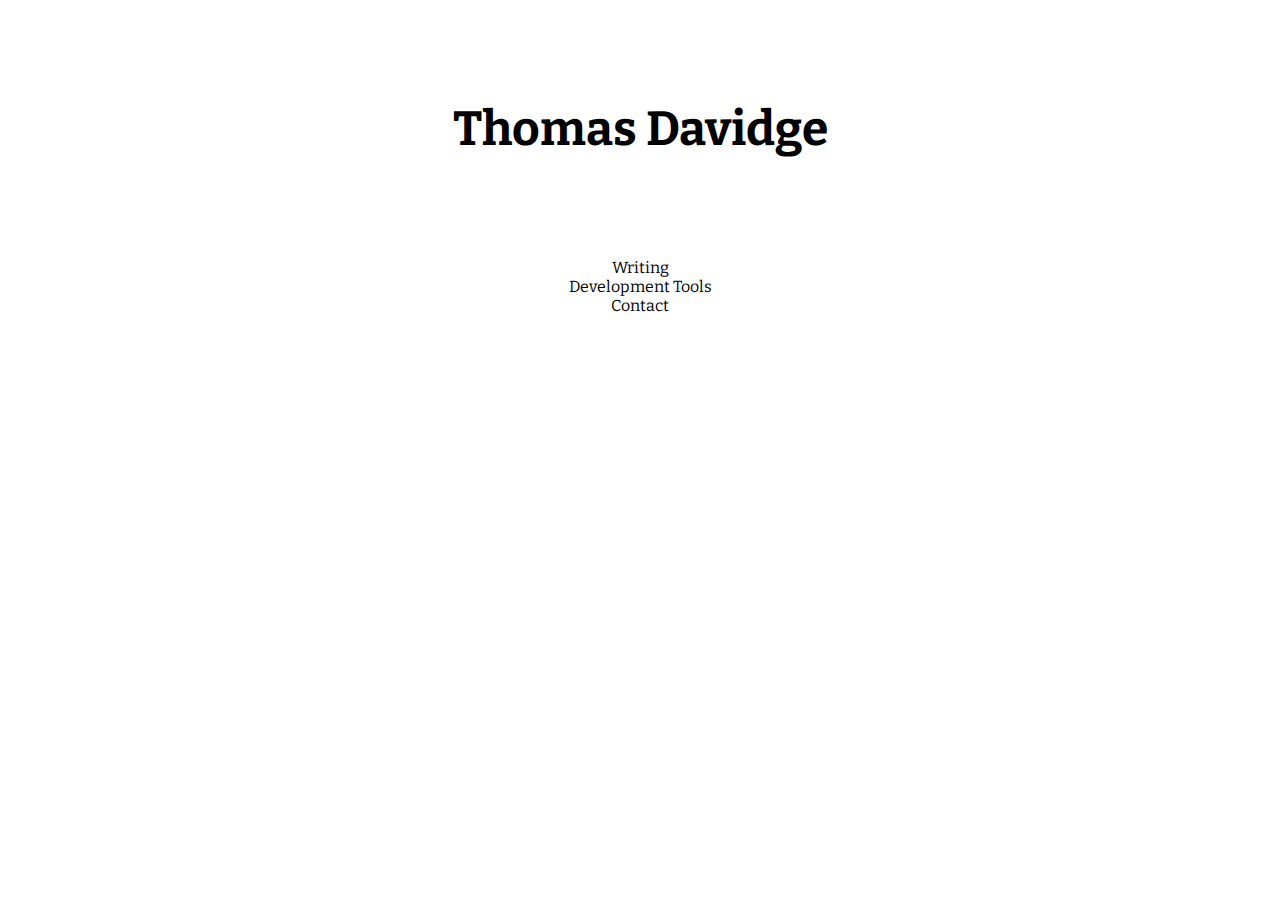
<file: index.html>
<!doctype html>
<html lang=en>
 <head>
  <title>Thomas Davidge</title>
   <link href="index.css" rel="stylesheet" type="text/css">
   <link href="https://fonts.googleapis.com/css2?family=Bitter&display=swap" rel="stylesheet">
 </head>
<header id="banner">
 <h2>Thomas Davidge</h2>
</header>
<nav id="bar">
 <a href="writing.html">Writing</a>
  </br>
 <a href="codingtools.html">Development Tools</a>
  </br>
 <a href="contact.html">Contact</a>
  </br>
</nav>
</html>
</file>
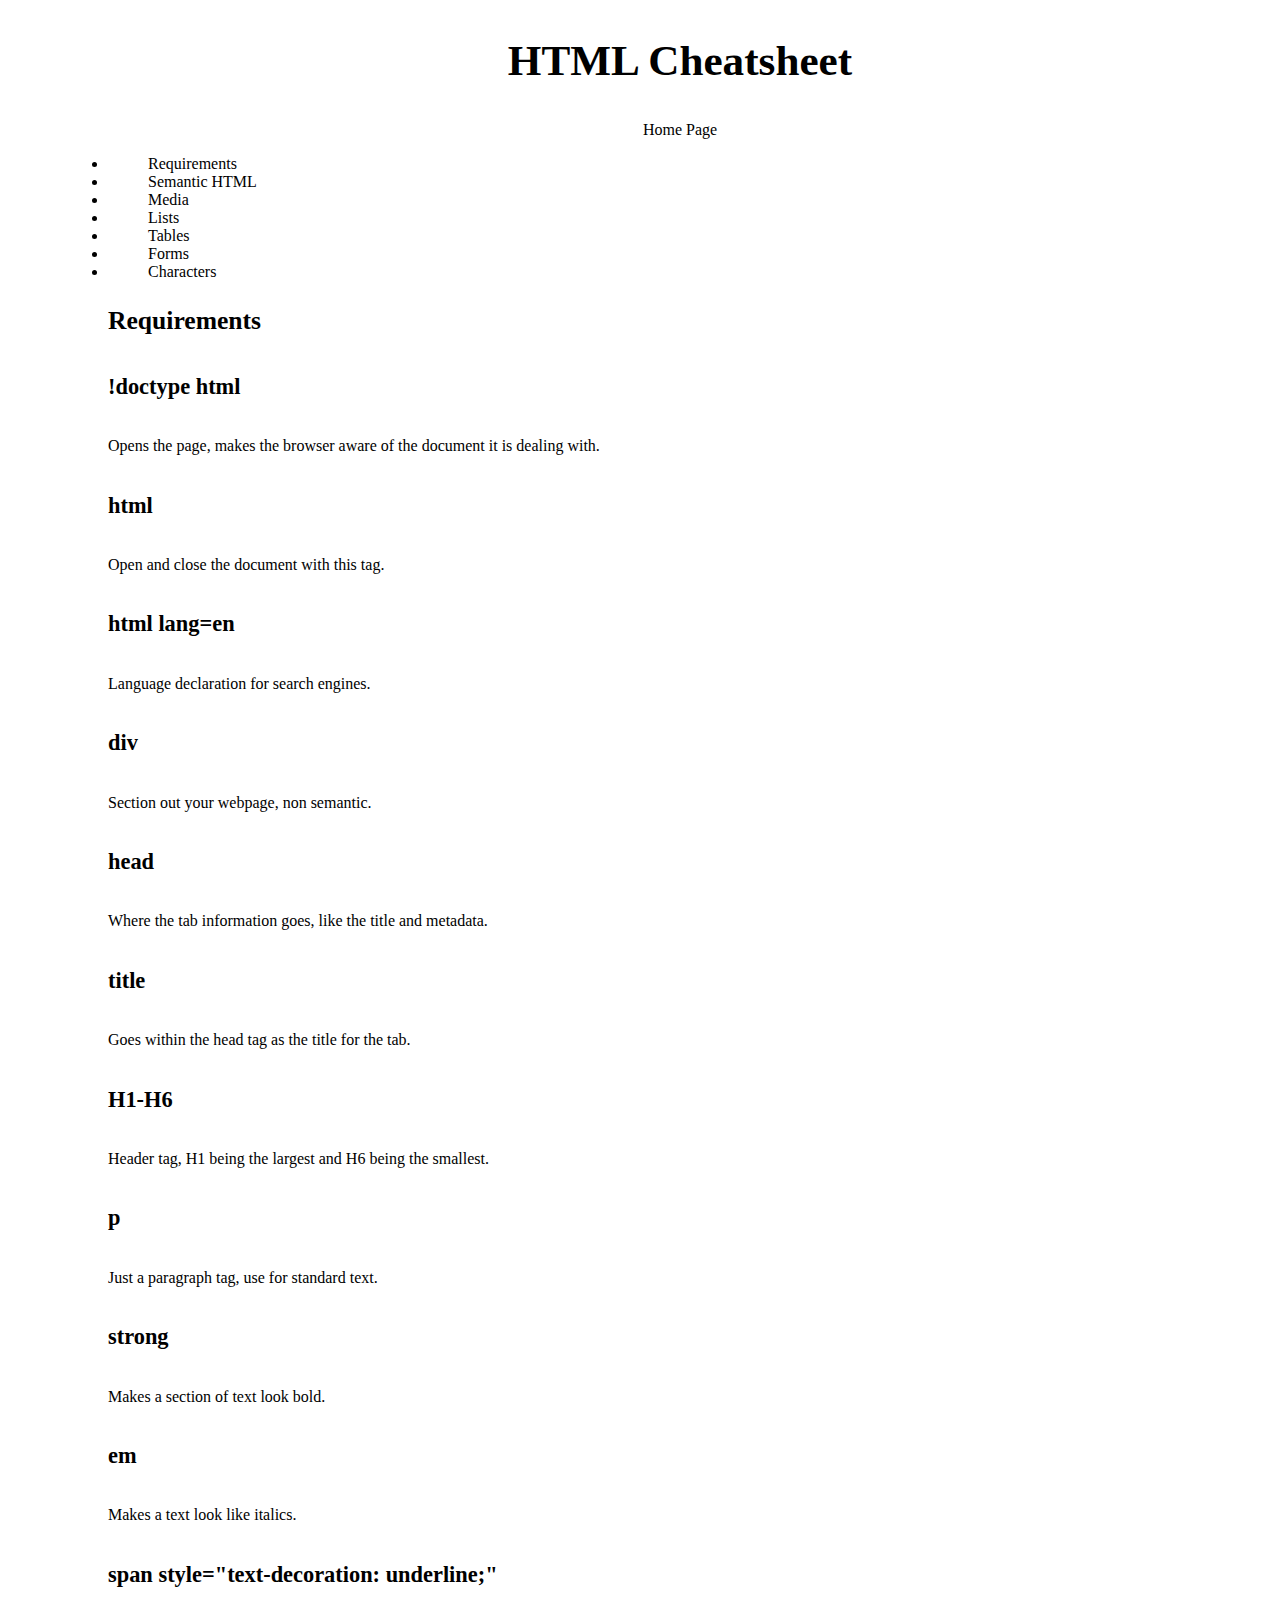
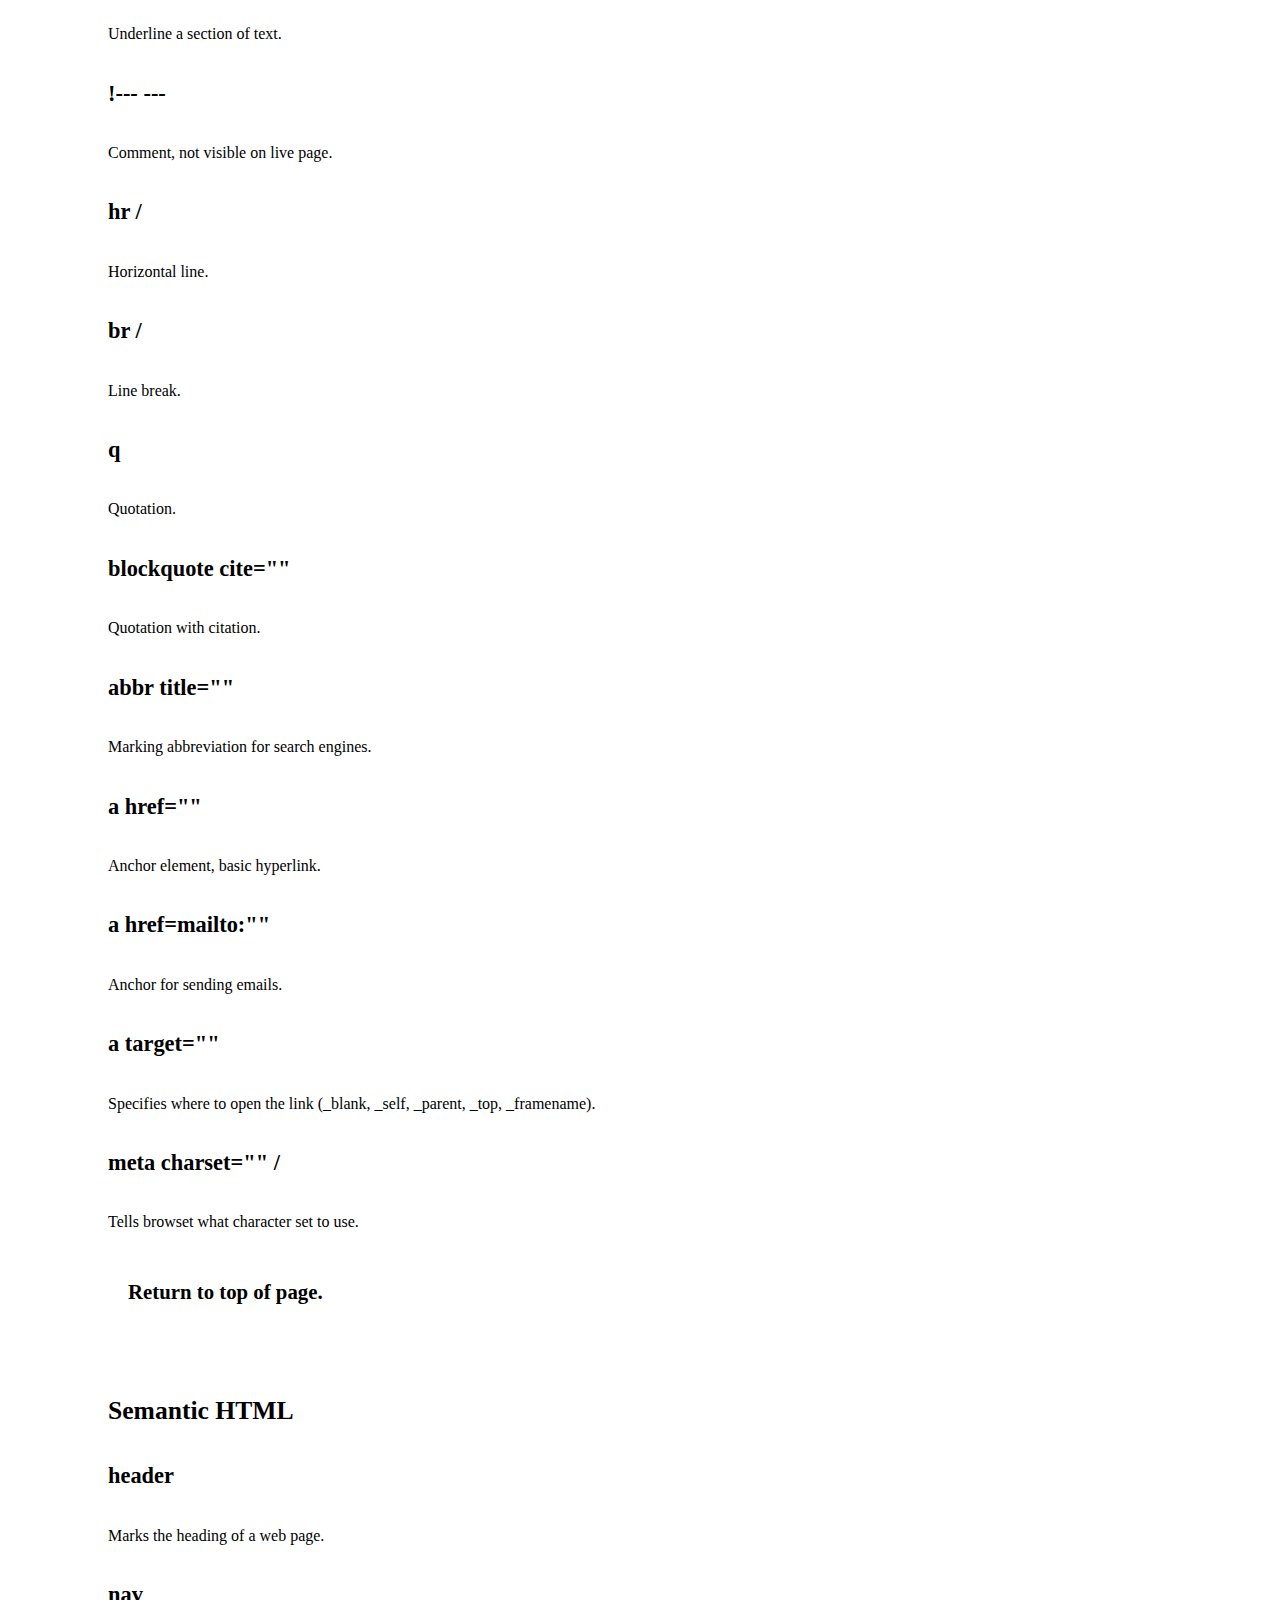
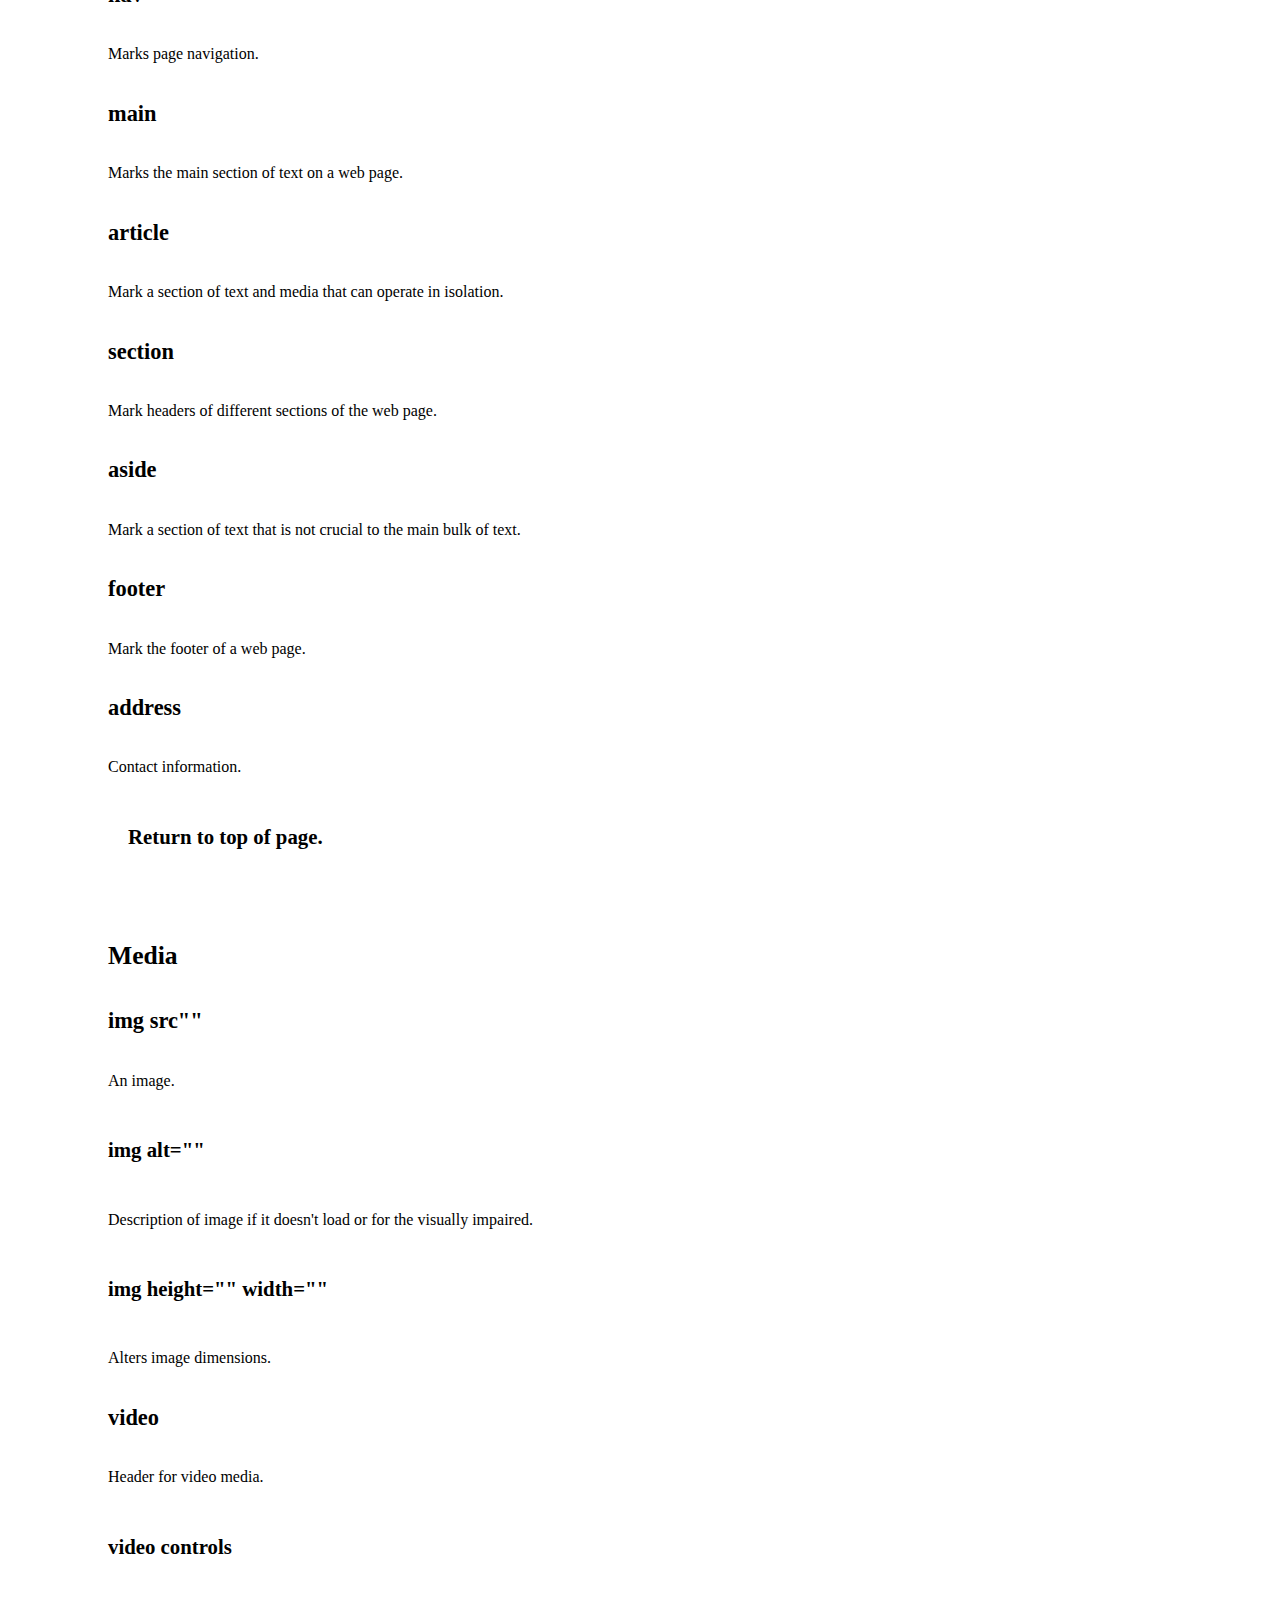
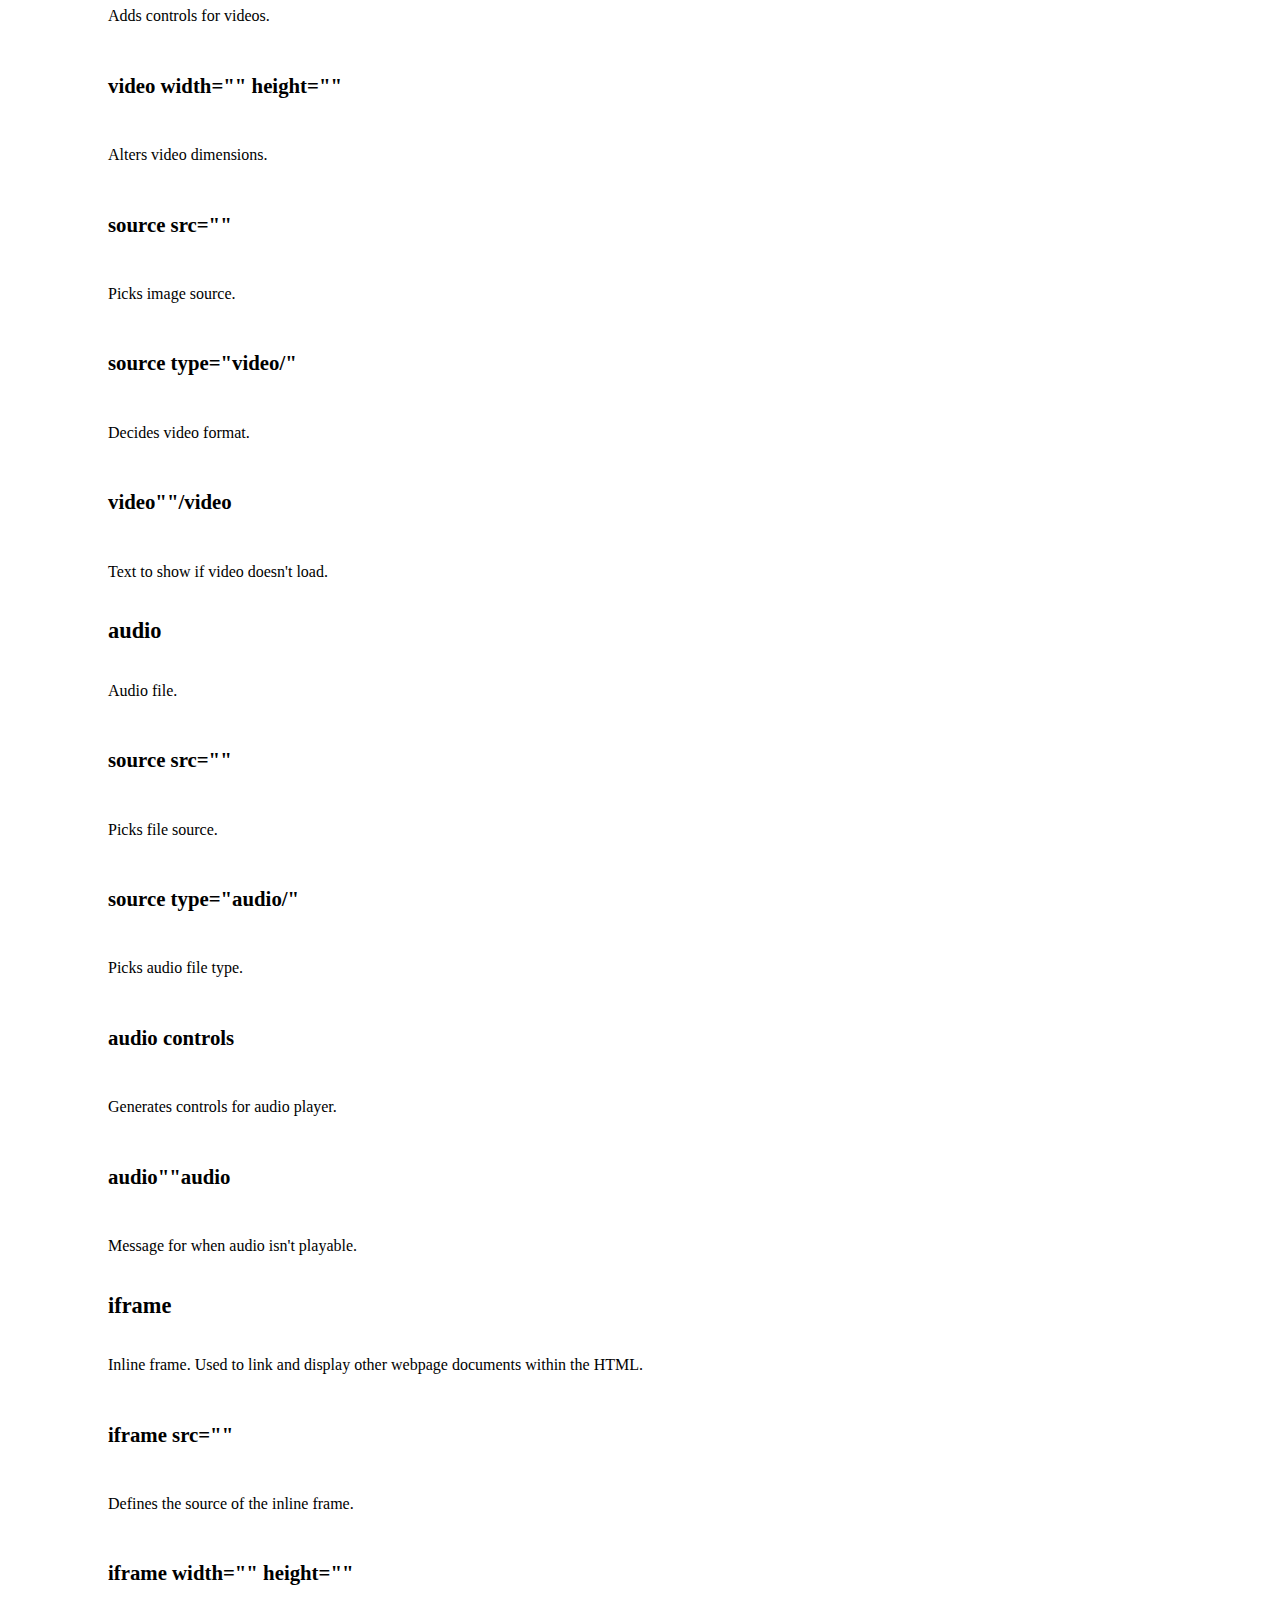
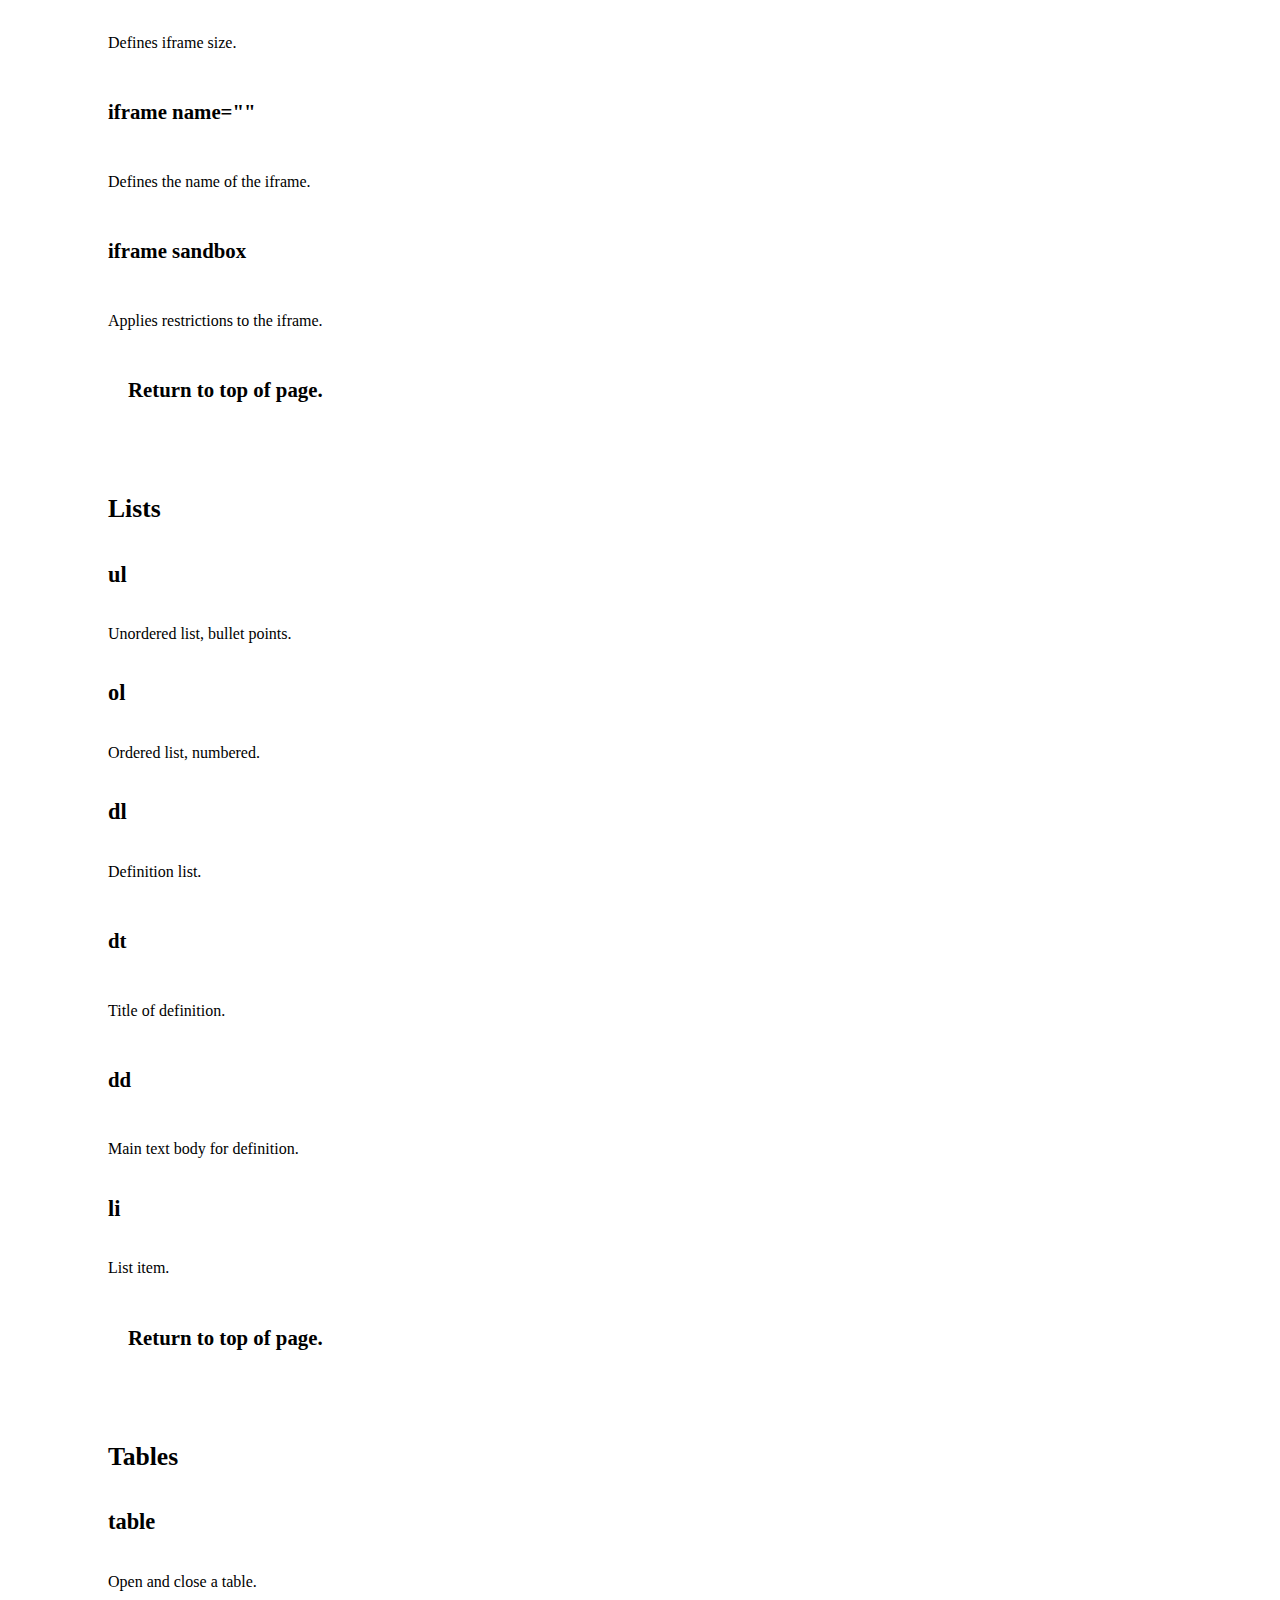
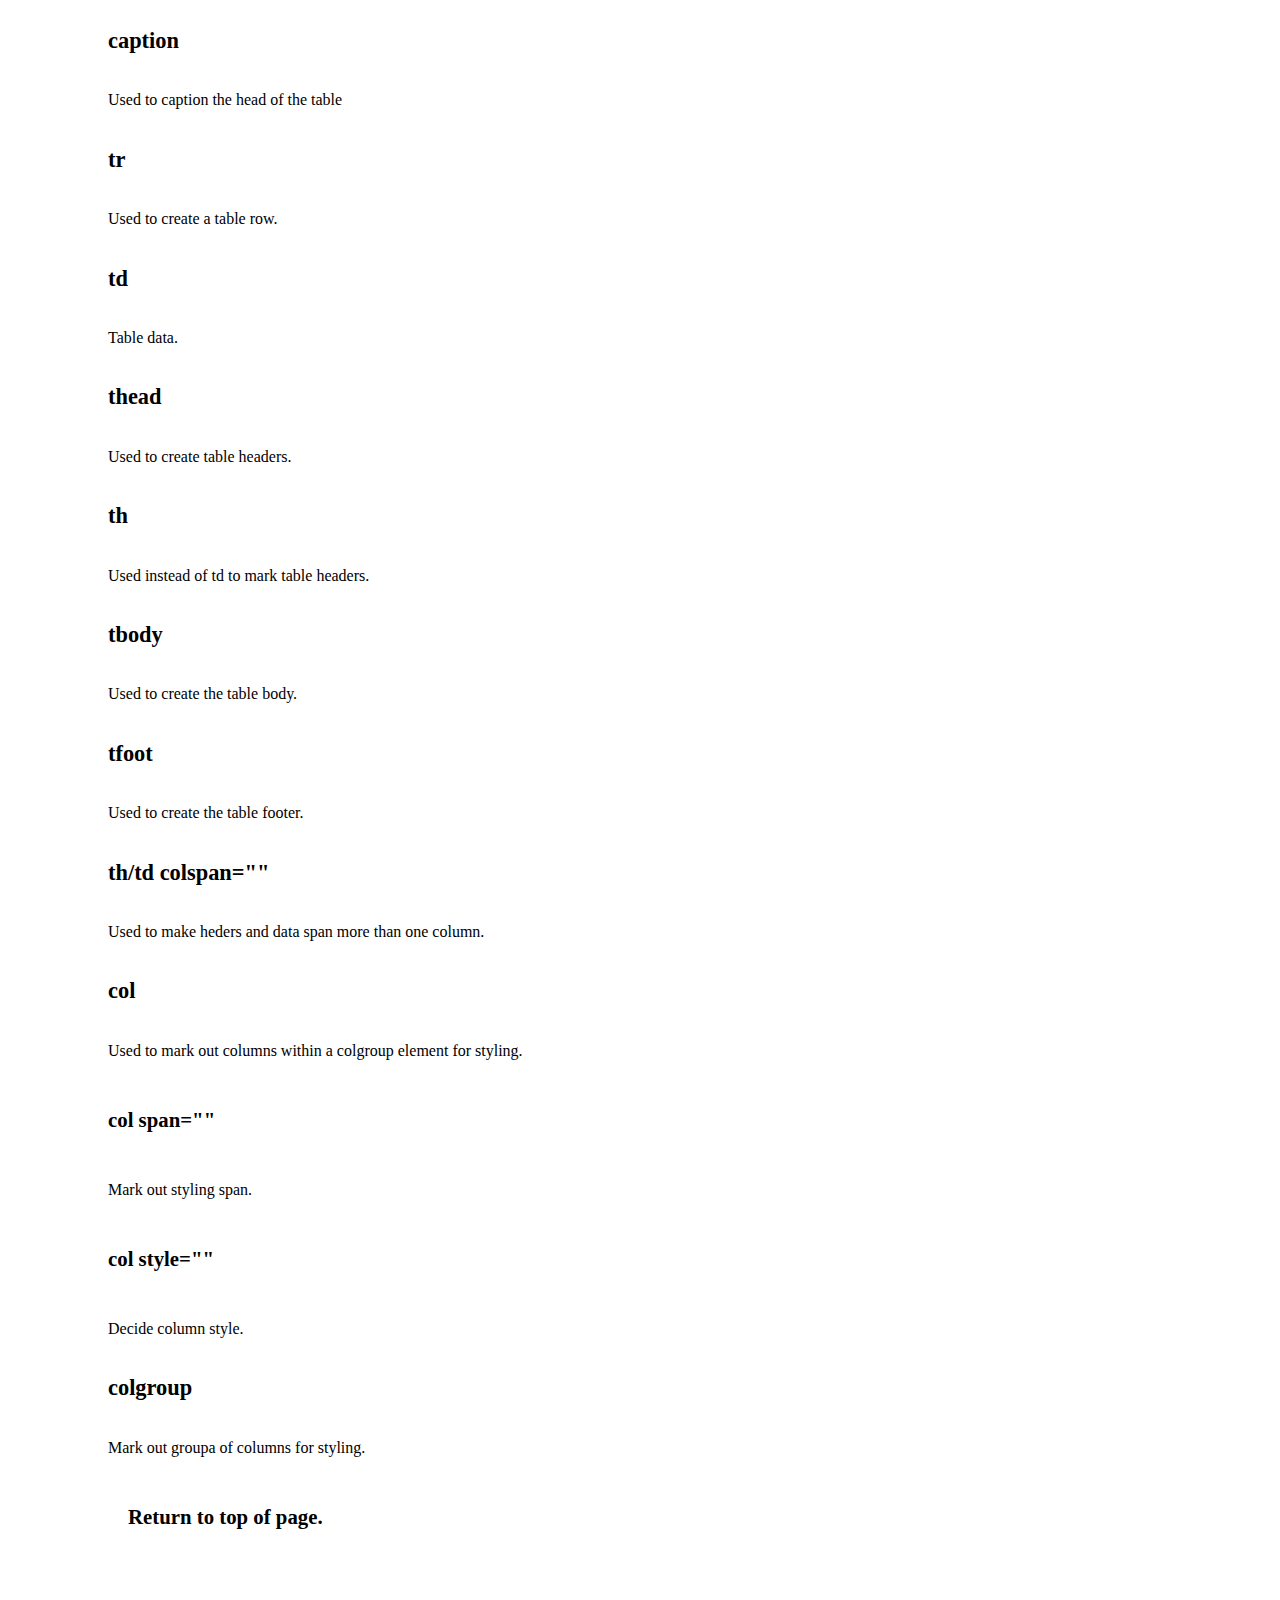
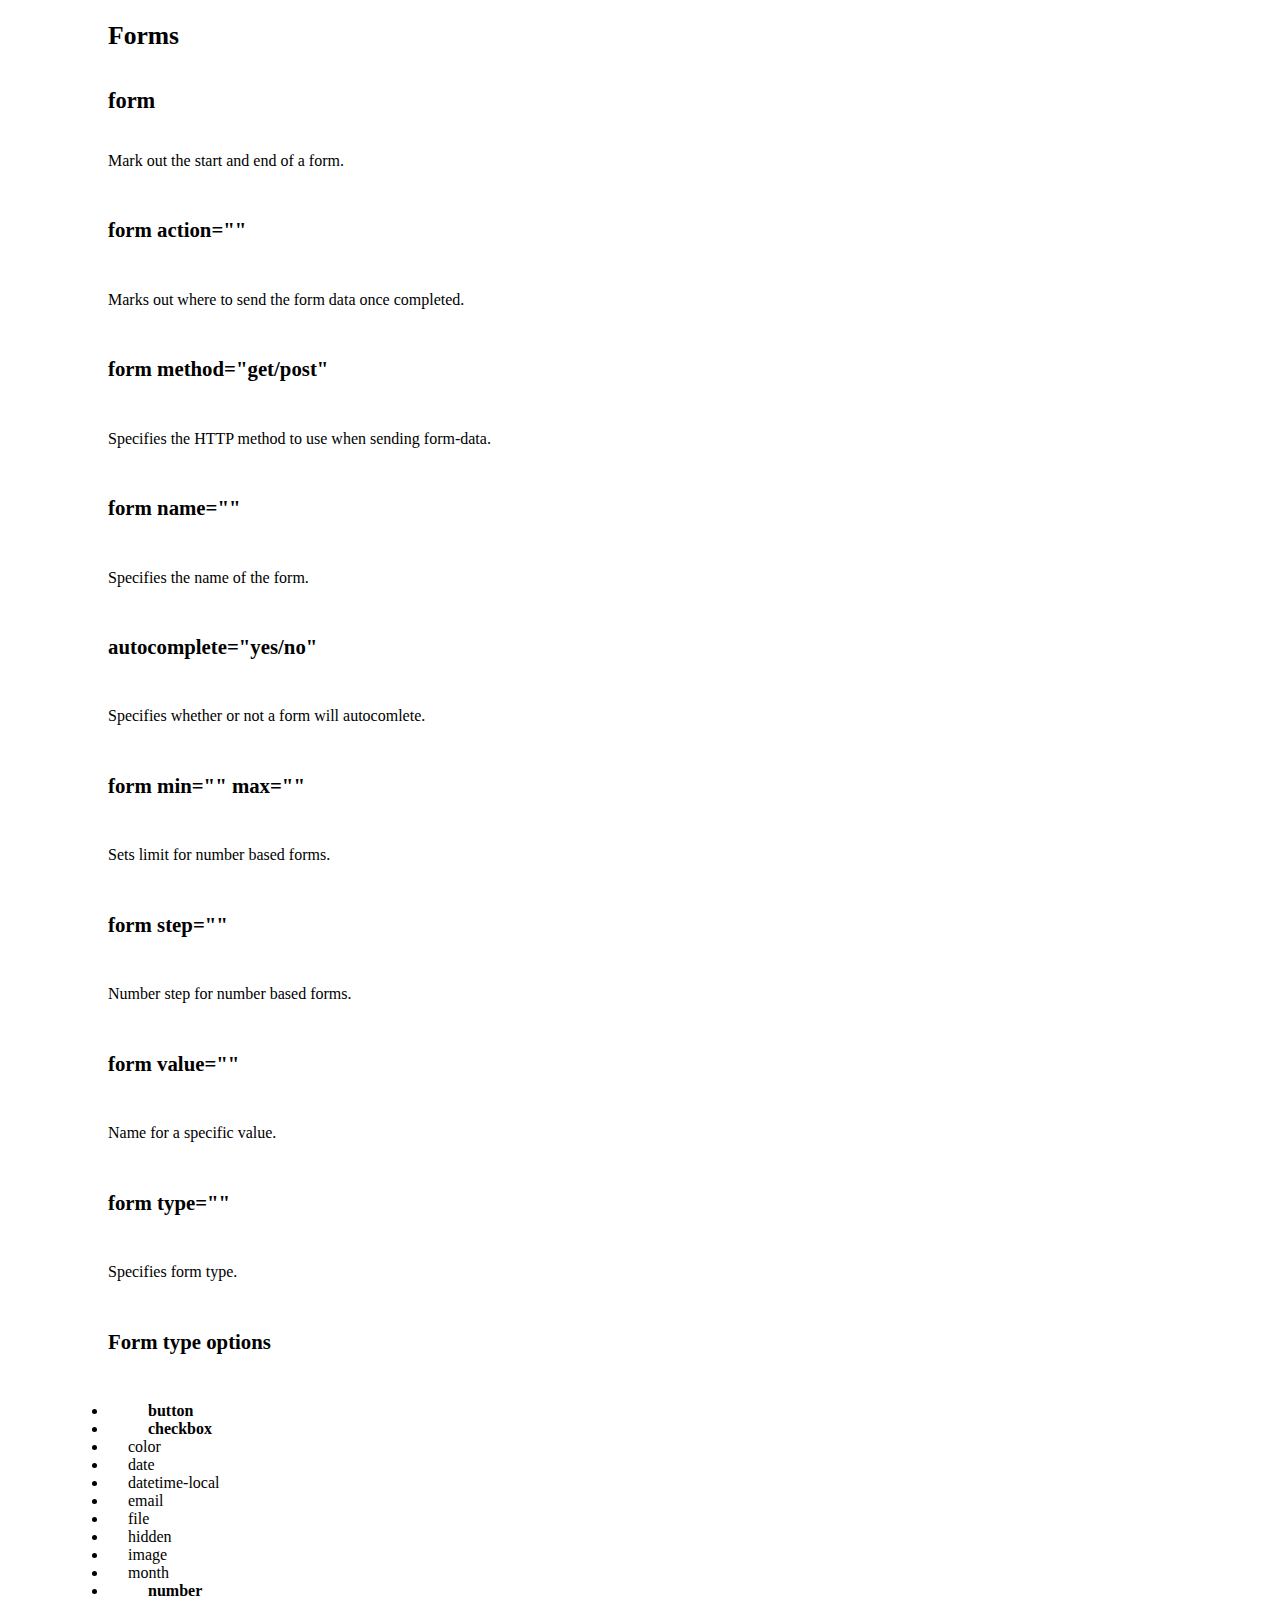
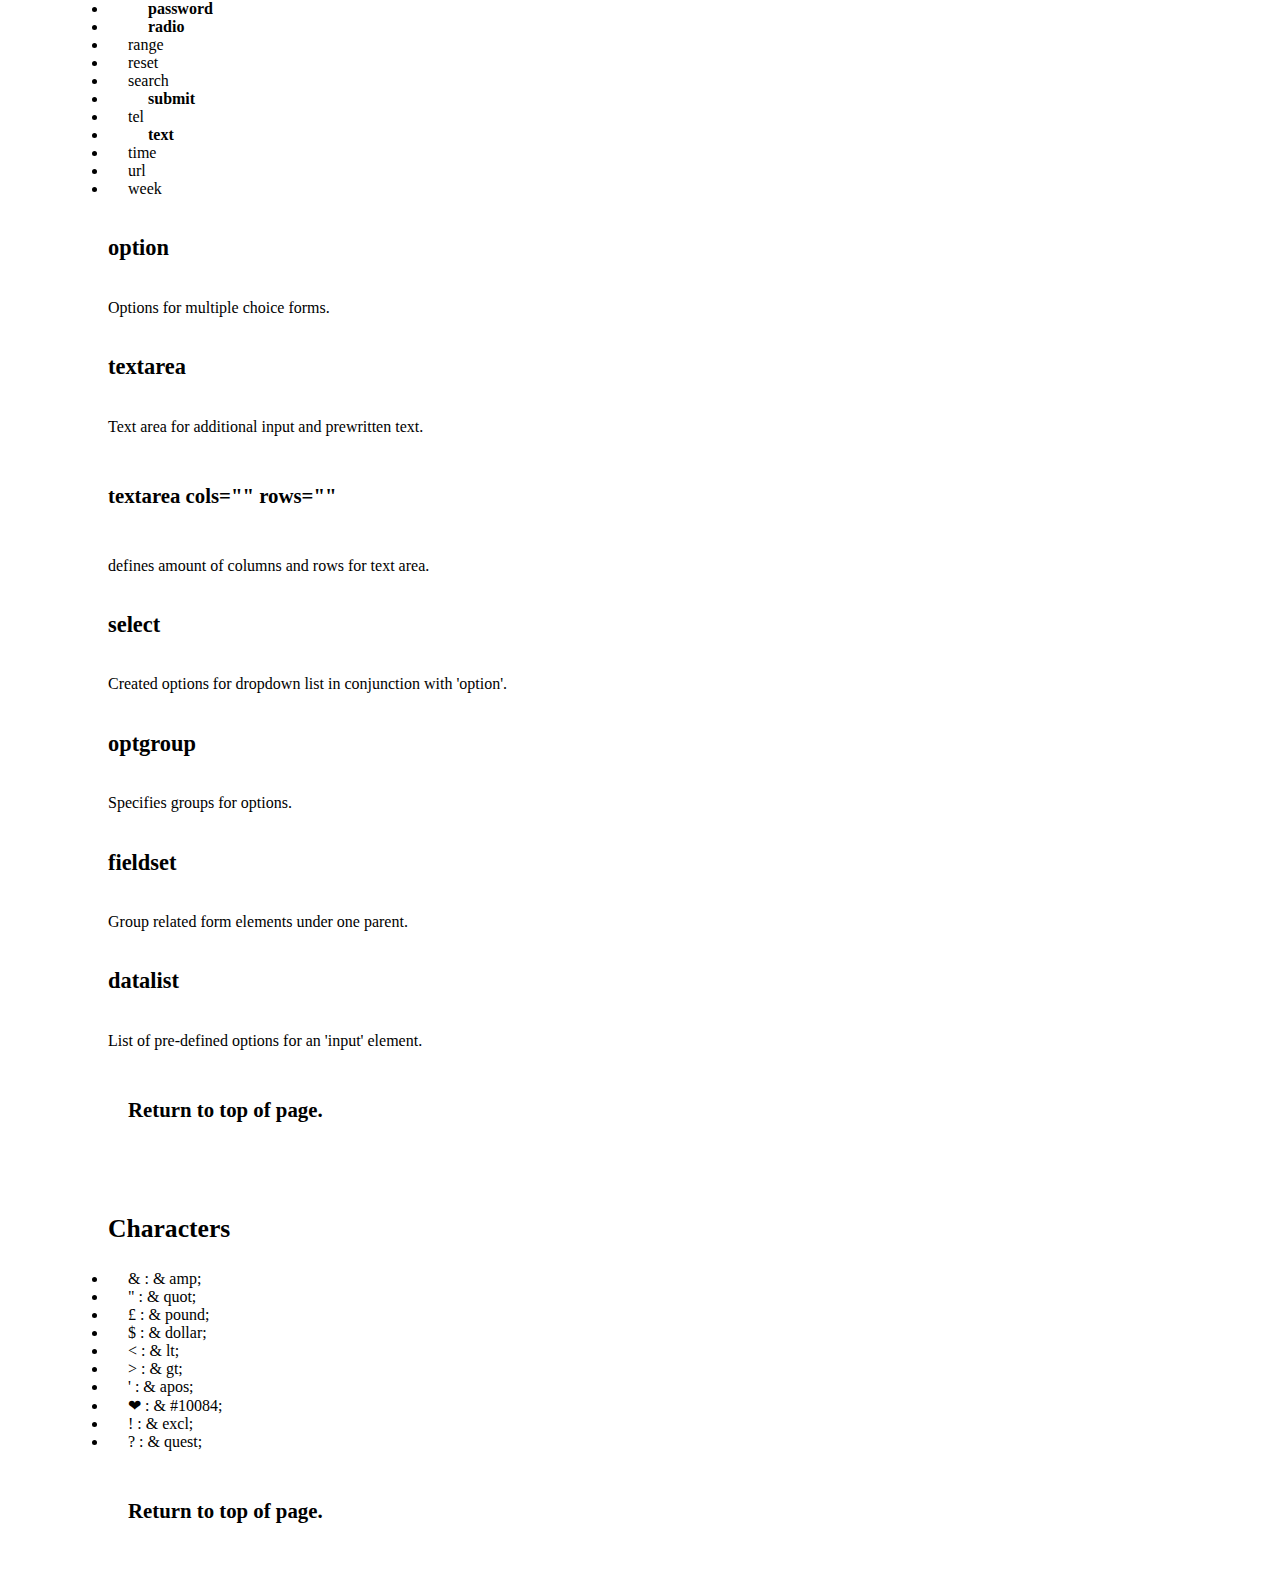
<file: cheatsheet.html>
<!doctype html>
<html lang=en>
 <head>
  <title >HTML Cheatsheet</title>
   <link href="cheatsheet.css" rel="stylesheet" type="text/css">
 </head>
<header id="banner">
 <h2>HTML Cheatsheet</h2>
</header>
<nav id="bar">
 <a href="index.html">Home Page</a>
</nav>
<main>
 <section id="contents">
  <ul>
   <li><a href="#requirements">Requirements</a></li>
   <li><a href="#semantic">Semantic HTML</a></li>
   <li><a href="#media">Media</a></li>
   <li><a href="#lists">Lists</a></li>
   <li><a href="#tables">Tables</a></li>
   <li><a href="#forms">Forms</a></li>
   <li><a href="#characters">Characters</a></li>
  </ul>
 </section>
 <section id="requirements">
  <h3>Requirements</h3>
   <h5>!doctype html</h5>
    <p>Opens the page, makes the browser aware of the document it is dealing with.</p>
   <h5>html</h5>
    <p>Open and close the document with this tag.</p>
   <h5>html lang=en</h5>
    <p>Language declaration for search engines.</p>
   <h5>div</h5>
    <p>Section out your webpage, non semantic.</p>
   <h5>head</h5>
    <p>Where the tab information goes, like the title and metadata.</p>
   <h5>title</h5>
    <p>Goes within the head tag as the title for the tab.</p>
   <h5>H1-H6</h5>
    <p>Header tag, H1 being the largest and H6 being the smallest.</p>
   <h5>p</h5>
    <p>Just a paragraph tag, use for standard text.</p>
   <h5>strong</h5>
    <p>Makes a section of text look bold.</p>
   <h5>em</h5>
    <p>Makes a text look like italics.</p>
   <h5>span style="text-decoration: underline;"</h5>
    <p>Underline a section of text.</p>
   <h5>!--- ---</h5>
    <p>Comment, not visible on live page.</p>
   <h5>hr /</h5>
    <p>Horizontal line.</p>
   <h5>br /</h5>
    <p>Line break.</p>
   <h5>q</h5>
    <p>Quotation.</p>
   <h5>blockquote cite=""</h5>
    <p>Quotation with citation.</p>
   <h5>abbr title=""</h5>
    <p>Marking abbreviation for search engines.</p>
   <h5>a href=""</h5>
    <p>Anchor element, basic hyperlink.</p>
   <h5>a href=mailto:""</h5>
    <p>Anchor for sending emails.</p>
   <h5>a target=""</h5>
    <p>Specifies where to open the link (_blank, _self, _parent, _top, _framename).</p>
   <h5>meta charset="" /</h5>
    <p>Tells browset what character set to use.</p>
  <h6><a href="#contents">Return to top of page.</a></h6>
 </section>
 <br />
 <section id="semantic">
  <h3>Semantic HTML</h3>
   <h5>header</h5>
    <p>Marks the heading of a web page.</p>
   <h5>nav</h5>
    <p>Marks page navigation.</p>
   <h5>main</h5>
    <p>Marks the main section of text on a web page.</p>
   <h5>article</h5>
    <p>Mark a section of text and media that can operate in isolation.</p>
   <h5>section</h5>
    <p>Mark headers of different sections of the web page.</p>
   <h5>aside</h5>
    <p>Mark a section of text that is not crucial to the main bulk of text.</p>
   <h5>footer</h5>
    <p>Mark the footer of a web page.</p>
   <h5>address</h5>
    <p>Contact information.</p>
  <h6><a href="#contents">Return to top of page.</a></h6>
 </section>
 <br />
 <section id="media">
  <h3>Media</h3>
   <h5>img src""</h5>
    <p>An image.</p>
     <h6>img alt=""</h6>
      <p>Description of image if it doesn't load or for the visually impaired.</p>
     <h6>img height="" width=""</h6>
       <p>Alters image dimensions.</p>
   <h5>video</h5>
      <p>Header for video media.</p>
     <h6>video controls</h6>
      <p>Adds controls for videos.</p>
     <h6>video width="" height=""</h6>
      <p>Alters video dimensions.</p>
     <h6>source src=""</h6>
      <p>Picks image source.</p>
     <h6>source type="video/"</h6>
      <p>Decides video format.</p>
     <h6>video""/video</h6>
      <p>Text to show if video doesn't load.</p>
   <h5>audio</h5>
    <p>Audio file.</p>
     <h6>source src=""</h6>
      <p>Picks file source.</p>
     <h6>source type="audio/"</h6>
      <p>Picks audio file type.</p>
     <h6>audio controls</h6>
      <p>Generates controls for audio player.</p>
     <h6>audio""audio</h6>
      <p>Message for when audio isn't playable.</p>
   <h5>iframe</h5>
    <p>Inline frame. Used to link and display other webpage documents within the HTML.</p>
	 <h6>iframe src=""</h6>
	  <p>Defines the source of the inline frame.</p>
	 <h6>iframe width="" height=""</h6>
	  <p>Defines iframe size.</p>
	 <h6>iframe name=""</h6>
	  <p>Defines the name of the iframe.</p>
	 <h6>iframe sandbox</h6>
	  <p>Applies restrictions to the iframe.</p>
  <h6><a href="#contents">Return to top of page.</a></h6>
 </section>
  <br />
 <section id="lists">
  <h3>Lists</h3>
   <h5>ul</h5>
    <p>Unordered list, bullet points.</p>
   <h5>ol</h5>
    <p>Ordered list, numbered.</p>
   <h5>dl</h5>
    <p>Definition list.</p>
	 <h6>dt</h6>
	  <p>Title of definition.</p>
	 <h6>dd</h6>
	  <p>Main text body for definition.</p>
   <h5>li</h5>
    <p>List item.</p>
  <h6><a href="#contents">Return to top of page.</a></h6>
 </section>
  <br />
 <section id="tables">
  <h3>Tables</h3>
   <h5>table</h5>
    <p>Open and close a table.</p>
   <h5>caption</h5>
    <p>Used to caption the head of the table</p>
   <h5>tr</h5>
    <p>Used to create a table row.</p>
   <h5>td</h5>
    <p>Table data.</p>
   <h5>thead</h5>
    <p>Used to create table headers.</p>
   <h5>th</h5>
    <p>Used instead of td to mark table headers.</p>
   <h5>tbody</h5>
    <p>Used to create the table body.</p>
   <h5>tfoot</h5>
    <p>Used to create the table footer.</p>
   <h5>th/td colspan=""</h5>
    <p>Used to make heders and data span more than one column.</p>
   <h5>col</h5>
    <p>Used to mark out columns within a colgroup element for styling.</p>
     <h6>col span=""</h6>
	  <p>Mark out styling span.</p>
	 <h6>col style=""</h6>
	  <p>Decide column style.</p>
   <h5>colgroup</h5>
    <p>Mark out groupa of columns for styling.</p>
  <h6><a href="#contents">Return to top of page.</a></h6>
 </section>
  <br />
 <section id="forms">
  <h3>Forms</h3>
   <h5>form</h5>
    <p>Mark out the start and end of a form.</p>
     <h6>form action=""</h6>
	  <p>Marks out where to send the form data once completed.</p>
	 <h6>form method="get/post"</h6>
	  <p>Specifies the HTTP method to use when sending form-data.</p>
	 <h6>form name=""</h6>
	  <p>Specifies the name of the form.</p>
	 <h6>autocomplete="yes/no"</h6>
	  <p>Specifies whether or not a form will autocomlete.</p>
	 <h6>form min="" max=""</h6>
	  <p>Sets limit for number based forms.</p>
	 <h6>form step=""</h6>
	  <p>Number step for number based forms.</p>
	 <h6>form value=""</h6>
	  <p>Name for a specific value.</p>
	 <h6>form type=""</h6>
	  <p>Specifies form type.</p>
	 <h6>Form type options</h6>
	   <ul>
	    <li><strong>button</strong></li>
		<li><strong>checkbox</strong></li>
		<li>color</li>
		<li>date</li>
		<li>datetime-local</li>
		<li>email</li>
		<li>file</li>
		<li>hidden</li>
		<li>image</li>
		<li>month</li>
		<li><strong>number</strong></li>
		<li><strong>password</strong></li>
	    <li><strong>radio</strong></li>
		<li>range</li>
		<li>reset</li>
		<li>search</li>
		<li><strong>submit</strong></li>
		<li>tel</li>
		<li><strong>text</strong></li>
		<li>time</li>
		<li>url</li>
		<li>week</li>
	   </ul>
   <h5>option</h5>
    <p>Options for multiple choice forms.</p>
   <h5>textarea</h5>
    <p>Text area for additional input and prewritten text.</p>
     <h6>textarea cols="" rows=""</h6>
	  <p>defines amount of columns and rows for text area.</p>
   <h5>select</h5>
    <p>Created options for dropdown list in conjunction with 'option'.</p>
   <h5>optgroup</h5>
    <p>Specifies groups for options.</p>
   <h5>fieldset</h5>
    <p>Group related form elements under one parent.</p>
   <h5>datalist</h5>
    <p>List of pre-defined options for an 'input' element.</p>
  <h6><a href="#contents">Return to top of page.</a></h6>
 </section>
  <br />
 <section id="characters">
  <h3>Characters</h3>
   <ul>
    <li>&amp; : &amp; amp; </li>
	<li>&quot; : &amp; quot; </li>
	<li>&pound; : &amp; pound; </li>
	<li>&dollar; : &amp; dollar; </li>
	<li>&lt; : &amp; lt; </li>
	<li>&gt; : &amp; gt; </li>
	<li>&apos; : &amp; apos; </li>
	<li>&#10084; : &amp; #10084; </li>
	<li>&excl; : &amp; excl; </li>
	<li>&quest; : &amp; quest; </li>
   </ul>
  <h6><a href="#contents">Return to top of page.</a></h6>
 </section>
</main>
</html>
</file>
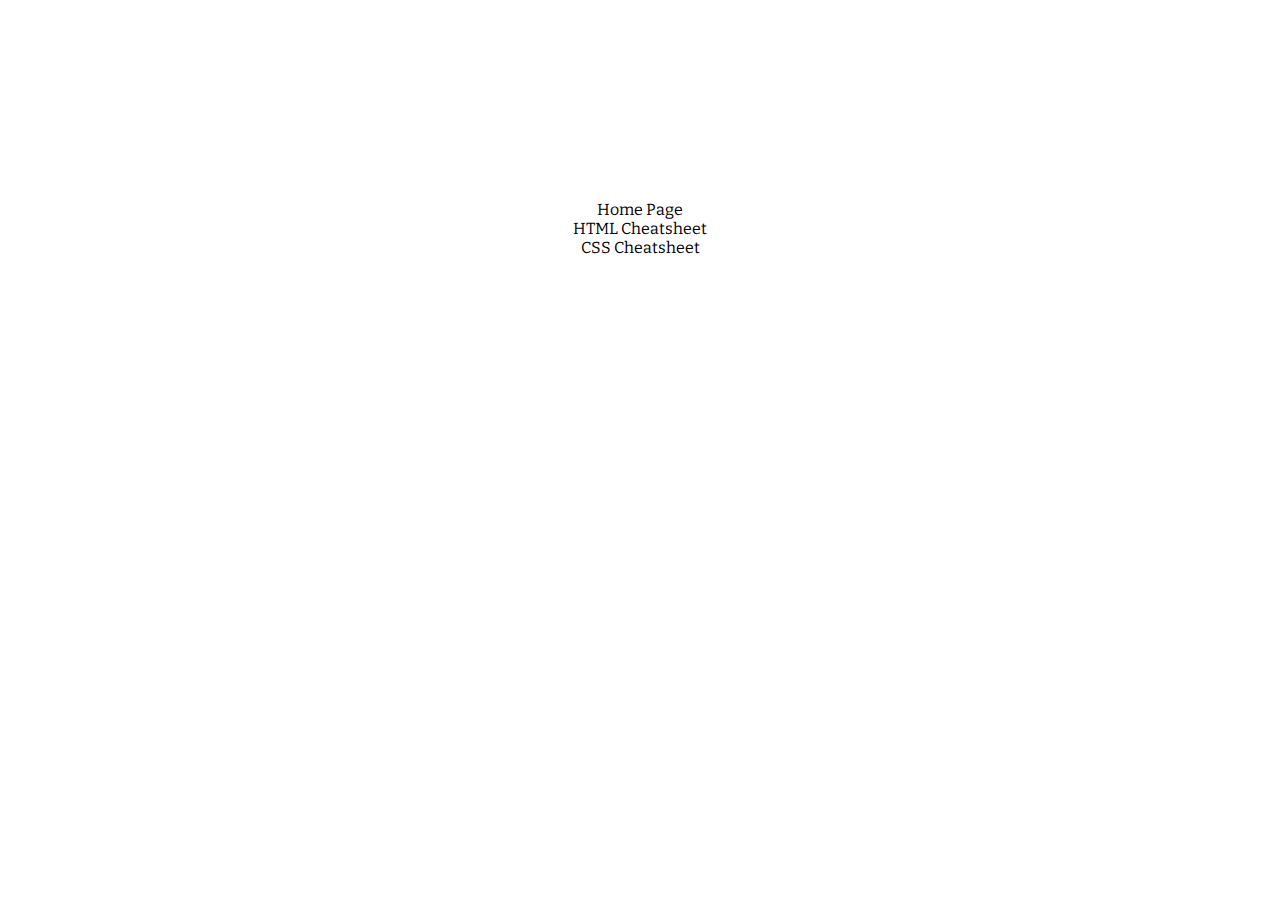
<file: codingtools.html>
<!DOCTYPE html>
<html>
<head>
 <title>Coding Tools</title>
  <link href="codingtools.css" rel="stylesheet" type="text/css">	
  <link href="https://fonts.googleapis.com/css2?family=Bitter&display=swap" rel="stylesheet"> 
</head>
<nav id="bar">
 <a href="index.html">Home Page</a>
  </br>
 <a href="cheatsheet.html">HTML Cheatsheet</a>
  </br> 
 <a href="csscheatsheet.html">CSS Cheatsheet</a>
</nav>
</html>
</file>
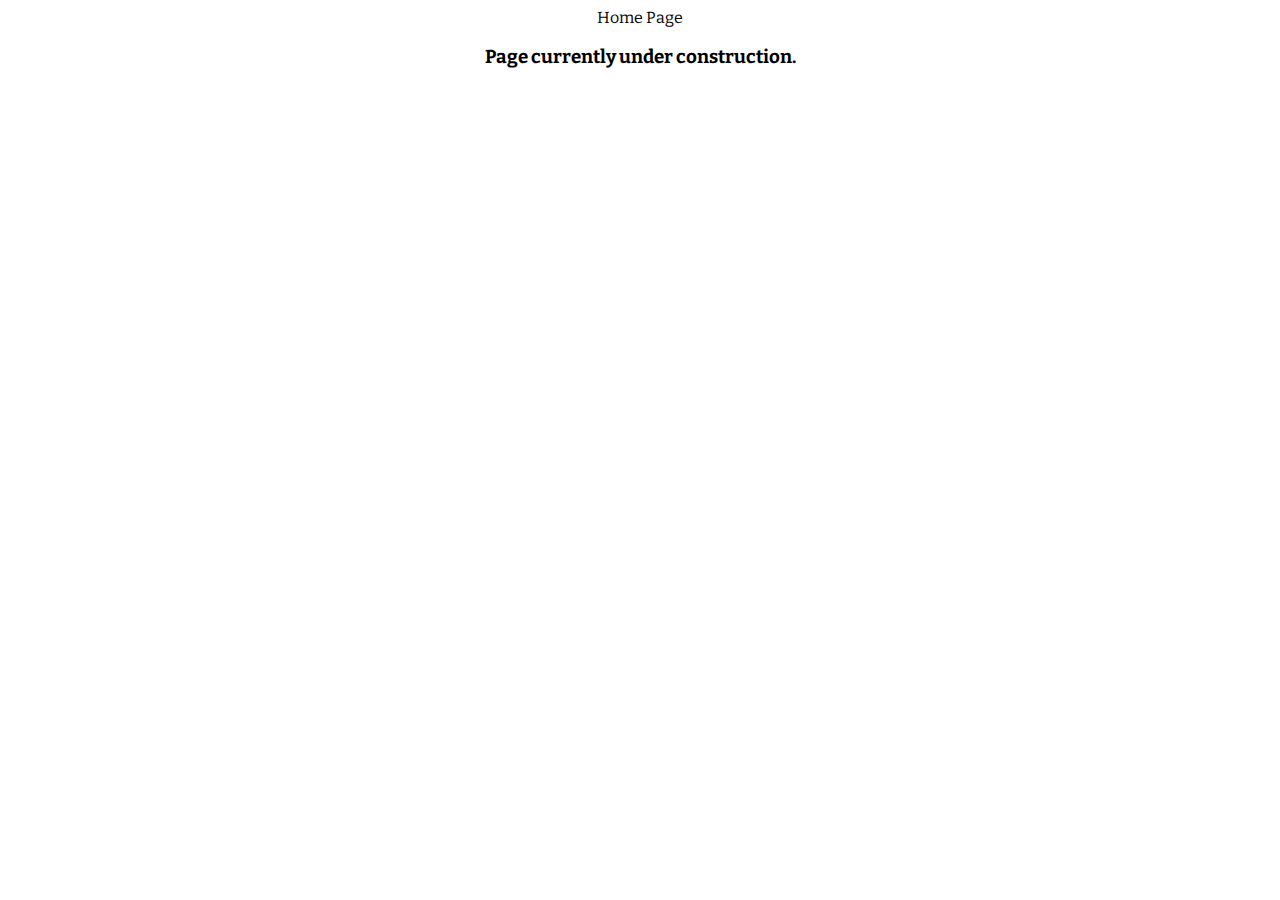
<file: contact.html>
<!DOCTYPE html>
<html>
<head>
 <title>Contact</title>
  <link href="contact.css" rel="stylesheet" type="text/css">	
  <link href="https://fonts.googleapis.com/css2?family=Bitter&display=swap" rel="stylesheet"> 
</head>
<nav id="bar">
 <a href="index.html">Home Page</a>
</nav>
<body>
 <h3>Page currently under construction.</h3>
</body>
</html>
</file>
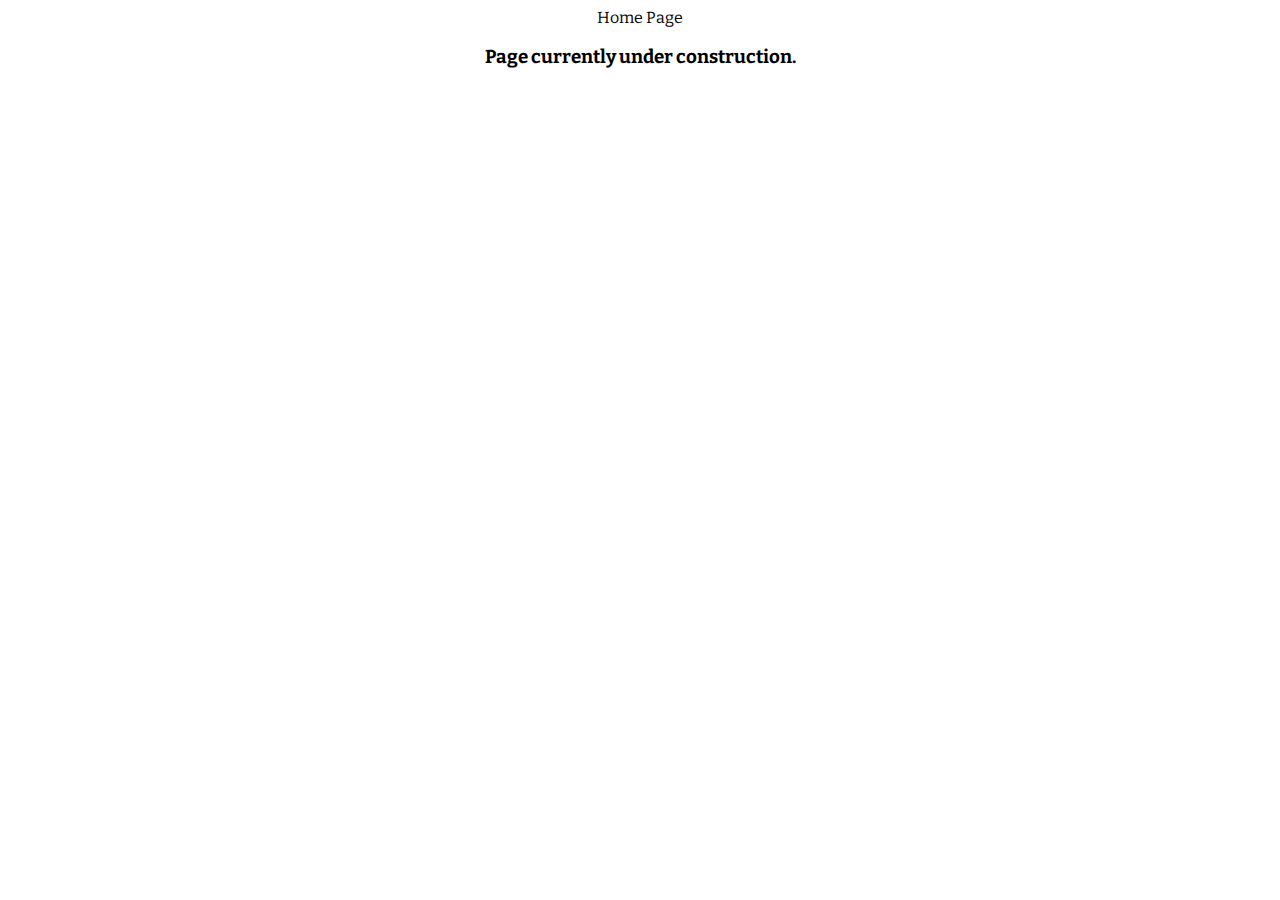
<file: csscheatsheet.html>
<!DOCTYPE html>
<html>
<head>
 <title>CSS Cheatsheet</title>
  <link href="csscheatsheet.css" rel="stylesheet" type="text/css">	
  <link href="https://fonts.googleapis.com/css2?family=Bitter&display=swap" rel="stylesheet"> 
</head>
<nav id="bar">
 <a href="index.html">Home Page</a>
</nav>
<body>
 <h3>Page currently under construction.</h3>
</body>
</html>
</file>
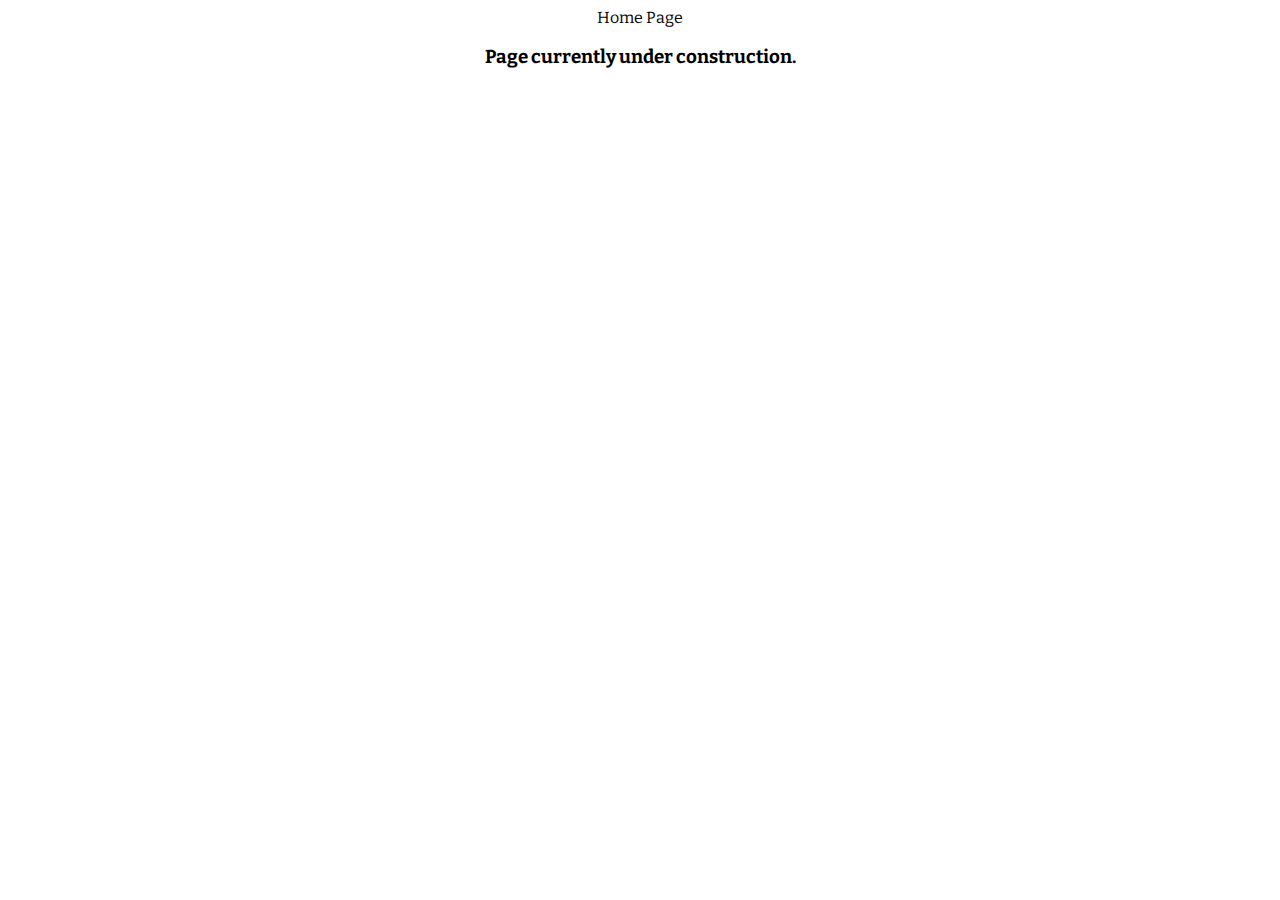
<file: writing.html>
<!DOCTYPE html>
<html>
<head>
 <title>Writing</title>
  <link href="writing.css" rel="stylesheet" type="text/css">	
  <link href="https://fonts.googleapis.com/css2?family=Bitter&display=swap" rel="stylesheet"> 
</head>
<nav id="bar">
 <a href="index.html">Home Page</a>
</nav>
<body>
 <h3>Page currently under construction.</h3>
</body>
</html>
</file>
<file: index.css>
* {
 font-family: 'Bitter', serif;
}

header {
  text-align: center;
  font-size: 200%;
  margin: 100px;
 }
 
nav {
  text-align: center;
 }
 
nav a:link, nav a:visited, nav a:focus {
  color: black;
  text-decoration: none; 
 }
 
nav a:active, nav a:hover {
  color: #878787;
  text-decoration: none;
 }
</file>
<file: cheatsheet.css>
* {
  font-family: 'Bitter', serif;
  padding-left: 20px;
}

#banner {
  text-align: center;
  font-size: 180%;
}

nav {
  text-align: center;
}

nav ul {
  list-style-type: none;
}

nav li {
  text-decoration: none;
  text-align: center;
  colour: black;
}

a:link, nav a:visited, nav a:focus {
  color: black;
  text-decoration: none; 
}
 
 a:active, nav a:hover {
  color: #878787;
  text-decoration: none;
}

p { 
  font-size: 100%;
}

h3 {
  font-size: 160%;
}

h5 {
  font-size: 140%;
}

h6 {
  font-size: 130%;
}
</file>
<file: codingtools.css>
* {
 font-family: 'Bitter', serif;
}
 
nav {
  text-align: center;
  margin-top: 200px;
 }
 
 nav a:link, nav a:visited, nav a:focus {
  color: black;
  text-decoration: none; 
 }
 
nav a:active, nav a:hover {
  color: #878787;
  text-decoration: none;
 }
 
h3 {
  text-align: center;
 }
</file>
<file: contact.css>
* {
 font-family: 'Bitter', serif;
}

nav {
  text-align: center;
 }
 
 nav a:link, nav a:visited, nav a:focus {
  color: black;
  text-decoration: none; 
 }
 
nav a:active, nav a:hover {
  color: #878787;
  text-decoration: none;
 }
 
h3 {
  text-align: center;
 }
</file>
<file: csscheatsheet.css>
* {
 font-family: 'Bitter', serif;
}

nav {
  text-align: center;
 }
 
 nav a:link, nav a:visited, nav a:focus {
  color: black;
  text-decoration: none; 
 }
 
nav a:active, nav a:hover {
  color: #878787;
  text-decoration: none;
 }
 
h3 {
  text-align: center;
</file>
<file: writing.css>
* {
 font-family: 'Bitter', serif;
}

nav {
  text-align: center;
 }
 
 nav a:link, nav a:visited, nav a:focus {
  color: black;
  text-decoration: none; 
 }
 
nav a:active, nav a:hover {
  color: #878787;
  text-decoration: none;
 }
 
h3 {
  text-align: center;
</file>
